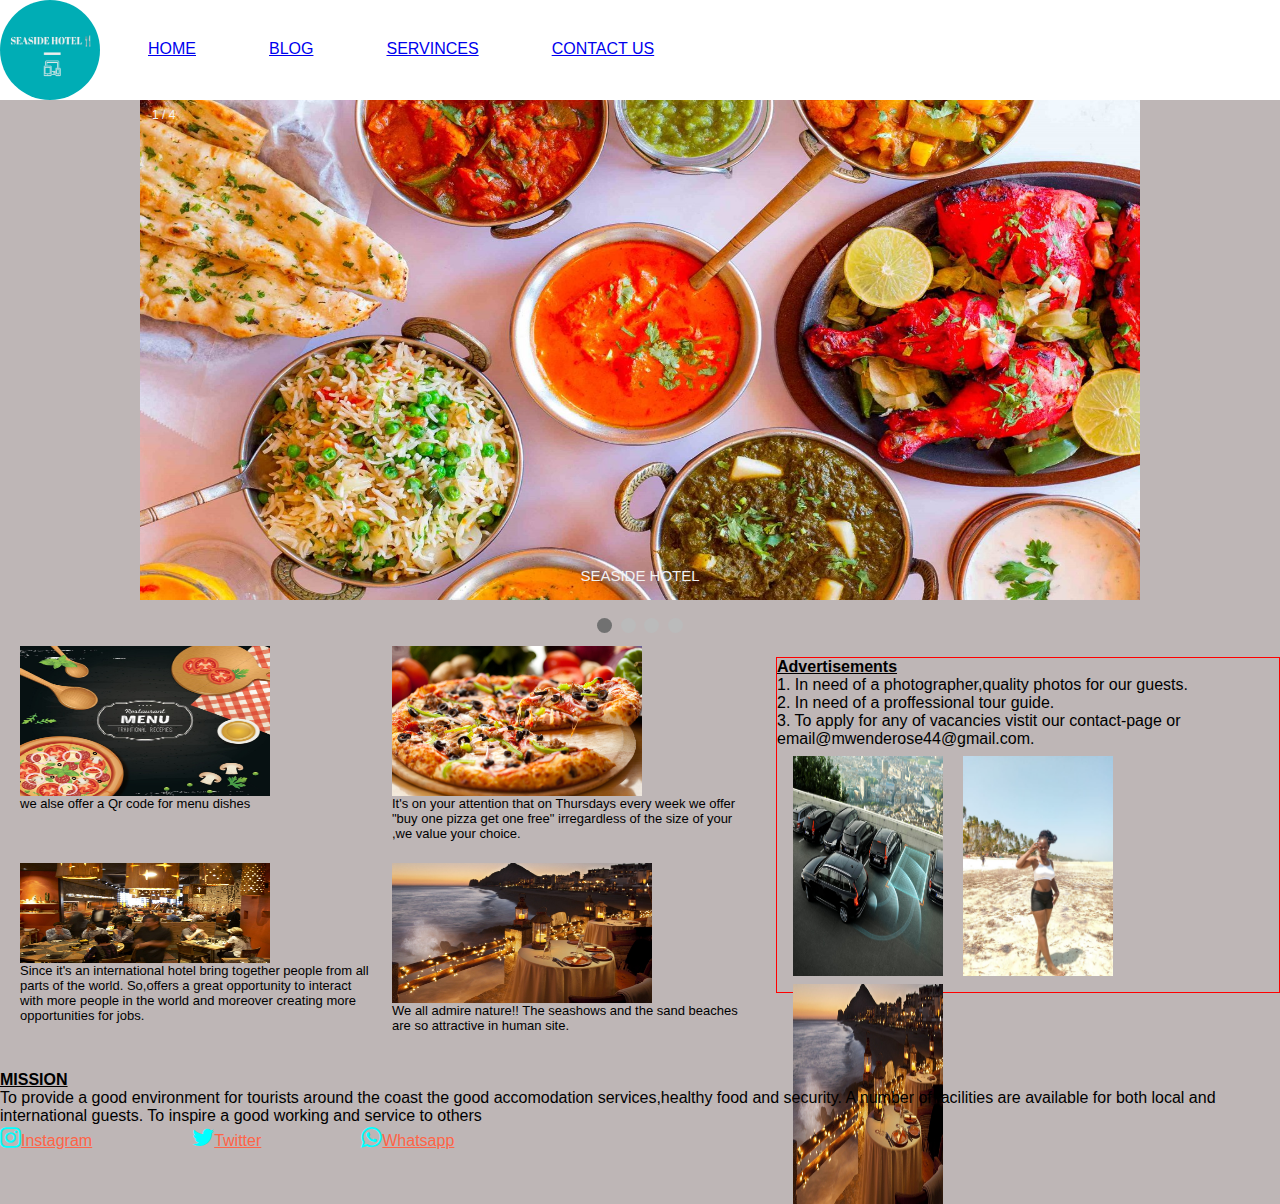
<file: index.html>
<!DOCTYPE html>
<html lang="en">
<head>
    <meta charset="UTF-8">
    <meta http-equiv="X-UA-Compatible" content="IE=edge">
    <link rel="stylesheet" type="text/css" href="https://cdnjs.cloudflare.com/ajax/libs/font-awesome/4.7.0/css/font-awesome.min.css">
    <meta name="viewport" content="width=device-width, initial-scale=1.0">
    <link rel="stylesheet" href="style.css">
    <title>hotel</title>
</head>
<body>
    <section class="topbar">
        <div id="logo">
            <img  src="images/LOGO.png" alt "">
            </div>
           <Nav class="links">
           <ul>
            
           <li><a href="#">HOME</a></li>
           <li><a href="blog.html">BLOG</a></li>
           <li><a href="servinces.html">SERVINCES</a></li>
           <li><a href="contact-us.html">CONTACT US</a></li>

           </ul>
           
            </Nav> 
    </section>
    
    <div class="slideshow-container">

        <div class="mySlides fade">
          <div class="numbertext">1 / 4</div>
          <img src="images/delicacies.jpg" style="width:100%;height: 500px;">
          <div class="text">SEASIDE HOTEL</div>
        </div>
        
        <div class="mySlides fade">
          <div class="numbertext">2 / 4</div>
          <img src="images/slider2.jpg.jpg" style="width:100%; height: 500px;">
          <div class="text">QUALITY IS A QUARANTEE</div>
        </div>
        
        <div class="mySlides fade">
          <div class="numbertext">3 / 4</div>
          <img src="images/food.jpg" style="width:100%;height: 500px;">
          <div class="text">ESTEEMED TO SERVE</div>
        </div>
        <div class="mySlides fade">
          <div class="numbertext">4 / 4</div>
          <img src="images/catering department.png" style="width:100%;height: 500px;">
          <div class="text">WELCOME ALL</div>
        </div>
        
        </div>
        <br>
        
        <div style="text-align:center">
          <span class="dot"></span> 
          <span class="dot"></span> 
          <span class="dot"></span> 
          <span class="dot"></span>
        </div>
    <section class="articles-sider">
            
            <div class="articles">

            
             <div id="top">
                 <div id="first">
              <img src="images/menu.jpg" alt="" >
                  <p> we alse offer a Qr code for menu dishes</p>

                 </div>
                 <div id="second">
              <img src="images/pizza.jpg" alt="">
              <p> It's on your attention that on Thursdays every week we offer "buy one pizza get one free" irregardless
                of the size of your ,we value your choice.
              </p>
                </div>
             </div>
                 <div id="bottom">
            <div id="third">
              <img src="images/team building.jpg"alt="">
              <p>Since it's an international hotel bring together people from all parts of the world.
                So,offers a great opportunity to interact with more people in the world and moreover creating more opportunities
              for jobs.        
                  </p>
            </div>
            <div id="four">
            <img src="images/view point.jpg" alt="">
            <p>We all admire nature!! The seashows and the sand beaches are so attractive in human site.</p>
            </div>

        </div>
    </div>

     <section class="adverts">
      <p><u><b>Advertisements</b></u></p>
      <p>
        1. In need of a photographer,quality photos for our guests.<br>
        2. In need of a proffessional tour guide.<br>
        3. To apply  for any of vacancies vistit our contact-page
        or<br> email@mwenderose44@gmail.com.<br>
       </p>
       
      <div id="images-adverts">
        <img src="images/parking 2.jpg" alt="">
        <img src="images/pic.3.png" alt="">
        <img src="images/view point.jpg" alt="">

      </div>
    </section>
  <script>
  
    let slideIndex = 0;
    showSlides();
    
    function showSlides() {
      let i;
      let slides = document.getElementsByClassName("mySlides");
      let dots = document.getElementsByClassName("dot");
      for (i = 0; i < slides.length; i++) {
        slides[i].style.display = "none";  
      }
      slideIndex++;
      if (slideIndex > slides.length) {slideIndex = 1}    
      for (i = 0; i < dots.length; i++) {
        dots[i].className = dots[i].className.replace(" active", "");
      }
      slides[slideIndex-1].style.display = "block";  
      dots[slideIndex-1].className += " active";
      setTimeout(showSlides, 2000); // Change image every 5 seconds
    }
    </script>
    </section>
    
<script>
  
    let slideIndex = 0;
    showSlides();
    
    function showSlides() {
      let i;
      let slides = document.getElementsByClassName("mySlides");
      let dots = document.getElementsByClassName("dot");
      for (i = 0; i < slides.length; i++) {
        slides[i].style.display = "none";  
      }
      slideIndex++;
      if (slideIndex > slides.length) {slideIndex = 1}    
      for (i = 0; i < dots.length; i++) {
        dots[i].className = dots[i].className.replace(" active", "");
      }
      slides[slideIndex-1].style.display = "block";  
      dots[slideIndex-1].className += " active";
      setTimeout(showSlides, 2000); // Change image every 1 minute
    }
    </script>
   
  <footer>
    <legend><u><B>MISSION</B></u></legend>
<p>To provide a good environment for tourists around the coast the good accomodation services,healthy food and security.
  A number of facilities are available for both local and international guests.
  To inspire a good working and service to others
</p><section class="footer">
  <nav class="icons">
<a href="https://www.instagram.com/__cassiey_/"><i class="fa fa-instagram" aria-hidden="true"></i>Instagram</a>
<a href="https://twitter.com/home"><i class="fa fa-twitter" aria-hidden="true"></i>Twitter</a>
<a href="https://web.whatsapp.com/"><i class="fa fa-whatsapp" aria-hidden="true"></i>Whatsapp</a>
  </nav>

</footer>
</section>
  </body>
</html>
</file>
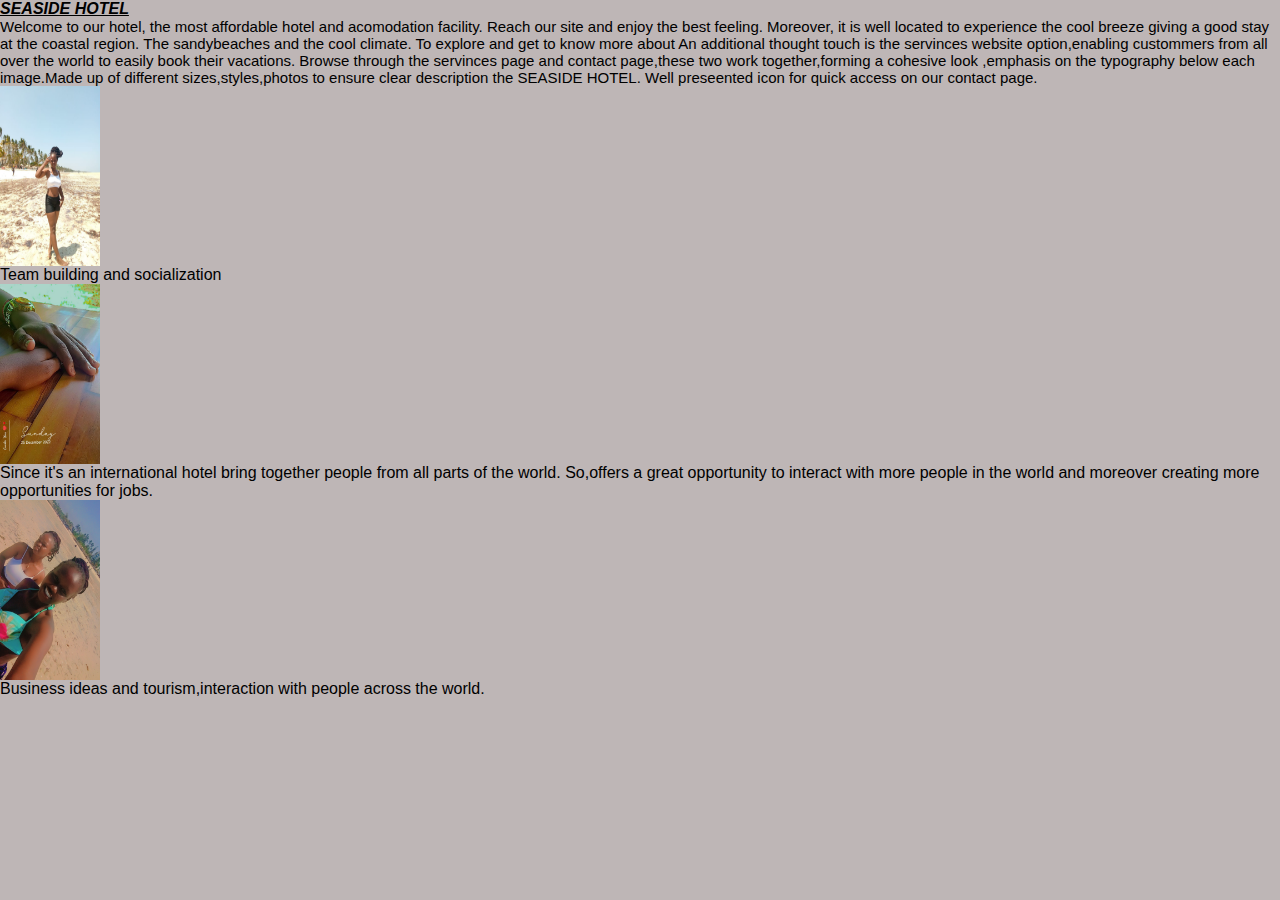
<file: blog.html>
<!DOCTYPE html>
<html lang="en">
<head>
    <meta charset="UTF-8">
    <meta http-equiv="X-UA-Compatible" content="IE=edge">
    <meta name="viewport" content="width=device-width, initial-scale=1.0">
    <link rel="stylesheet" href="style.css">
    <tittle><u><b><i>SEASIDE HOTEL</i></b></u></title>
</head>
<body>
    <p  style="font-size: 15px;font-family: Arial;">Welcome to our hotel, the most affordable hotel and acomodation facility. Reach our site and enjoy the best feeling.
        Moreover, it is well located to experience the cool breeze giving a good stay at the coastal region. The sandybeaches and the cool climate.
        To explore and get to know more about 
        An additional thought touch is the servinces website option,enabling custommers from all over the world to easily book their vacations.
        Browse through the servinces page and contact page,these two work together,forming a cohesive look
    ,emphasis on the typography below each image.Made up of different sizes,styles,photos to ensure clear description the SEASIDE HOTEL.
    Well preseented icon for quick access on our contact page.
    
    </p>
    <section class="articles-sider">
      <style>
        body{
          display: flex;
        }
      </style>
    <div class="articles_3">               

        <div id="top2">
            <div id="one">
         <img src="images/pic.3.png" alt="">
             <p>Team building and socialization</p>
   
            </div>
            <div id="bottom2">
       <div id="two">
         <img src="images/pic.6.png"alt="">
         <p>Since it's an international hotel bring together people from all parts of the world.
           So,offers a great opportunity to interact with more people in the world and moreover creating more opportunities
         for jobs.        
             </p>
       </div>
       <div id="three">
       <img src="images/pic.9.png" alt="">
       <p>Business ideas and tourism,interaction with people across the world.</p>
       </div>
       </div>
       </div>
      </section>
</body>
</html>
</file>
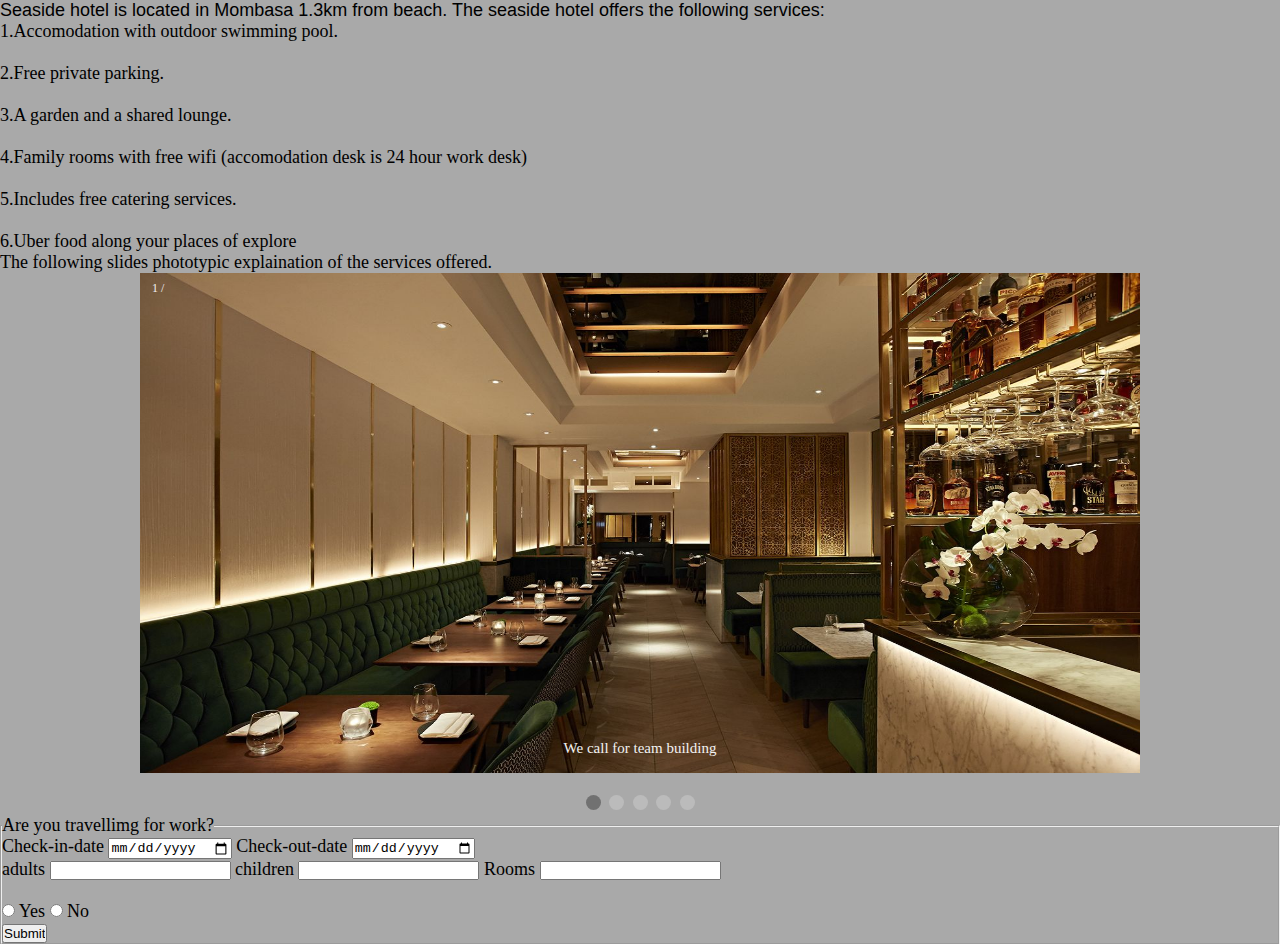
<file: servinces.html>
<!DOCTYPE html>
<html lang="en">
<head>
    <meta charset="UTF-8">
    <meta http-equiv="X-UA-Compatible" content="IE=edge">
    <meta name="viewport" content="width=device-width, initial-scale=1.0">
    <title>SERVICES</title>
</head>
<body>
    <link rel="stylesheet" href="style.css">
    <P style="font-family: Arial; font-size: 25; color: black;">Seaside hotel is located in Mombasa 1.3km from beach.
        The seaside hotel offers the following services:</P>
      <legend> 1.Accomodation with outdoor swimming pool.</legend><br>
       <legend>2.Free private parking.</legend><br>
       <legend>3.A garden and a shared lounge.</legend><br>
       <legend>4.Family rooms with free wifi (accomodation desk is 24 hour work desk)</legend><br>
       <legend>5.Includes free catering services.</legend><br>
       <legend>6.Uber food along your places of explore</legend>
       
  <p>The following slides phototypic explaination of the services offered.</p>
        <div class="slideshow-container">

            <div class="mySlides fade">
              <div class="numbertext">1 / </div>
              <img src="images/conference.jpg" style="width:100%;height: 500px;">
              <div class="text">We call for team building</div>
            </div>
            
            <div class="mySlides fade">
              <div class="numbertext">2 / 5</div>
              <img src="images/bedroom 2.png" style="width:100%; height: 500px;">
              <div class="text">Spacious and confortable rooms</div>
            </div>
            
            <div class="mySlides fade">
              <div class="numbertext">3 / 5</div>
              <img src="images/conference.jpg" style="width:100%;height: 500px;">
              <div class="text">Good security and good care for our guests</div>
            </div>
            <div class="mySlides fade">
              <div class="numbertext">4 / 5</div>
              <img src="images/food 1.jpg" style="width:100%;height: 500px;">
              <div class="text">Your health our priority</div>
            </div>
           <div class="mySlides fade">
              <div class="numbertext">5 / 6</div>
              <img src="images/parking 2.jpg" style="width:100%;height: 500px;">
              <div class="text">We value your property</div>
            </div>
            <div class="mySlides fade">
              <div class="numbertext">6/ 6</div>
              <img src="images/view point.jpg" style="width:100%;height: 500px;">
              <div class="text">Available cool ocean breeze</div>
            </div>
            </div>
            <br>
            
            <div style="text-align:center">
              <span class="dot"></span> 
              <span class="dot"></span> 
              <span class="dot"></span> 
              <span class="dot"></span>
              <span class="dot"></span>
            </div>
        <script>
  
            let slideIndex = 0;
            showSlides();
            
            function showSlides() {
              let i;
              let slides = document.getElementsByClassName("mySlides");
              let dots = document.getElementsByClassName("dot");
              for (i = 0; i < slides.length; i++) {
                slides[i].style.display = "none";  
              }
              slideIndex++;
              if (slideIndex > slides.length) {slideIndex = 1}    
              for (i = 0; i < dots.length; i++) {
                dots[i].className = dots[i].className.replace(" active", "");
              }
              slides[slideIndex-1].style.display = "block";  
              dots[slideIndex-1].className += " active";
              setTimeout(showSlides, 2000); // Change image every 2 seconds
            }
            </script>
</body>
<footer>
  <form>
    <style>
        body{
            font-family: 'Times New Roman';
            font-size: 18px;
            color:black;
            background-color: darkgray;
        }
    </style>
    <fieldset>
        <label>Check-in-date</label>
        <input type="date" name"date">
        <label>Check-out-date</label>
        <input type="date" name"date"><br>
        <label>adults</label>
        <input type="number" name "number/">
        <label>children</label>
        <input type="number" name "number/">
        <label>Rooms</label>
        <input type="number" name "number/"><br>
        <legend>Are you travellimg for work?</legend><br>
        <input type="radio" name "radio/">
        Yes </input>
        <input type="radio" name "radio/">
        No </input><br>
        <input type="submit" name "submit">
        
    </fieldset>
</form>
</footer>
</html>
</file>
<file: style.css>
*{
    margin: 0;
    padding: 0;
}
body{
    background-color: rgb(190, 182, 182);
}
.topbar{
    display: flex;
    background-color: #fff;
}
#logo img{
    width: 100px;
    height: 100px;
    border-radius: 50%;
}
.links ul{
    display: flex;
    gap: 25px;
    float: left;
}
.links ul li{
list-style: none;
padding-left: 3em;
margin-top: 2.5em;

}
/***************slider******************************/
* {
    box-sizing: border-box;
}
body {
    font-family: Verdana, sans-serif;
}
.mySlides {
    display: none;
}
img {
    vertical-align: middle;
}

/* Slideshow container */
.slideshow-container {
  max-width: 1000px;
  position: relative;
  margin: auto;
}

/* Caption text */
.text {
  color: #f2f2f2;
  font-size: 15px;
  padding: 8px 12px;
  position: absolute;
  bottom: 8px;
  width: 100%;
  text-align: center;
}

/* Number text (1/9 etc) */
.numbertext {
  color: #f2f2f2;
  font-size: 12px;
  padding: 8px 12px;
  position: absolute;
  top: 0;
}

/* The dots/bullets/indicators */
.dot {
  height: 15px;
  width: 15px;
  margin: 0 2px;
  background-color: #bbb;
  border-radius: 50%;
  display: inline-block;
  transition: background-color 0.6s ease;
}

.active {
  background-color: #717171;
}

/* Fading animation */
.fade {
  animation-name: fade;
  animation-duration: 1.5s;
}

@keyframes fade {
  from {opacity: .4} 
  to {opacity: 1}
}

/* On smaller screens, decrease text size */
@media only screen and (max-width: 300px) {
  .text {font-size: 11px}
}

/***************Topbar***********************/

/***************Articles***********************/
.articles-sider{
    display: flex;
}
#top{
    display: flex;
    margin-top: 9px;
}
#bottom{
    display: flex;
    margin-top: 9px;
}
#first{
    border: 0px solid blue;
    width: 22em;
    height: 13em;
    margin-left: 20px;
}
#first img{
    width: 250px;
    height:150px;
}
#first p{
    color: black;
    font-size: 13px;

}
#second{
    border: 0px solid blue;
    width: 22em;
    height: 13em;
    margin-left: 20px;
}
 #second img{
        width: 250px;
        height: 150px;
}
#second p{
    color: black;
    font-size: 13px;
}
#third{
    border: 0px solid blue;
    width: 22em;
    height: 13em;
    margin-left: 20px;
}
#third img{
    width: 250px;
    height: 100px;
}
#third p{
    color: black;
    font-size: 13px;
}
#four{
    border: 0px solid blue;
    width: 22em;
    height: 13em;
    margin-left: 20px;
}
#four img{
    width: 260px;
    height: 140px;
}
#four p{
    color: black;
    font-size: 13px;
}
/*Adverts***************************************/
.adverts{
    border: 1px solid red;
    width: 35em;
    height: 21em;
    margin-left: 2em;
    margin-top: 20px;
}
.icons{
    gap:100px;
    display: flex;
    color: blue;
}
#images-adverts img{
    width: 150px;
    height: 220px;
    margin-top: 0.5em;
    margin-left: 1em;
}
#top2{
    display: block;

}
#bottom2{
    display: block;
}
#one img{
    width:100px;
    height:180px;
}
#two img{
    width:100px;
    height:180px;
}
#three img{
    width:100px;
    height:180px;
}
#fourth img{
    width:100px;
    height:180px;
}
.footer{
    display: block;
}
.icons a{
    color: tomato;
    font-size: 1em;
}
.icons a i{
    font-size: 1.5em;
    color: aqua;
}
/*************form********/
#form{
    margin-top: 1.5em;
    margin-left: 1em;
    border: 0px solid black;
    width: 20em;
    border-radius: 2px;
    height: 18em;
    background-color:skyblue;
}
#form input{
    padding: 2px;
    margin-left:1em ;
    margin-top: 1em;
}
#form textarea{
    
    margin-left:1em ;
    margin-top: 1em;
}
table{
    font-size: 16px;
    font-family:Georgia, 'Times New Roman';
    background-color:violet;
}
</file>
